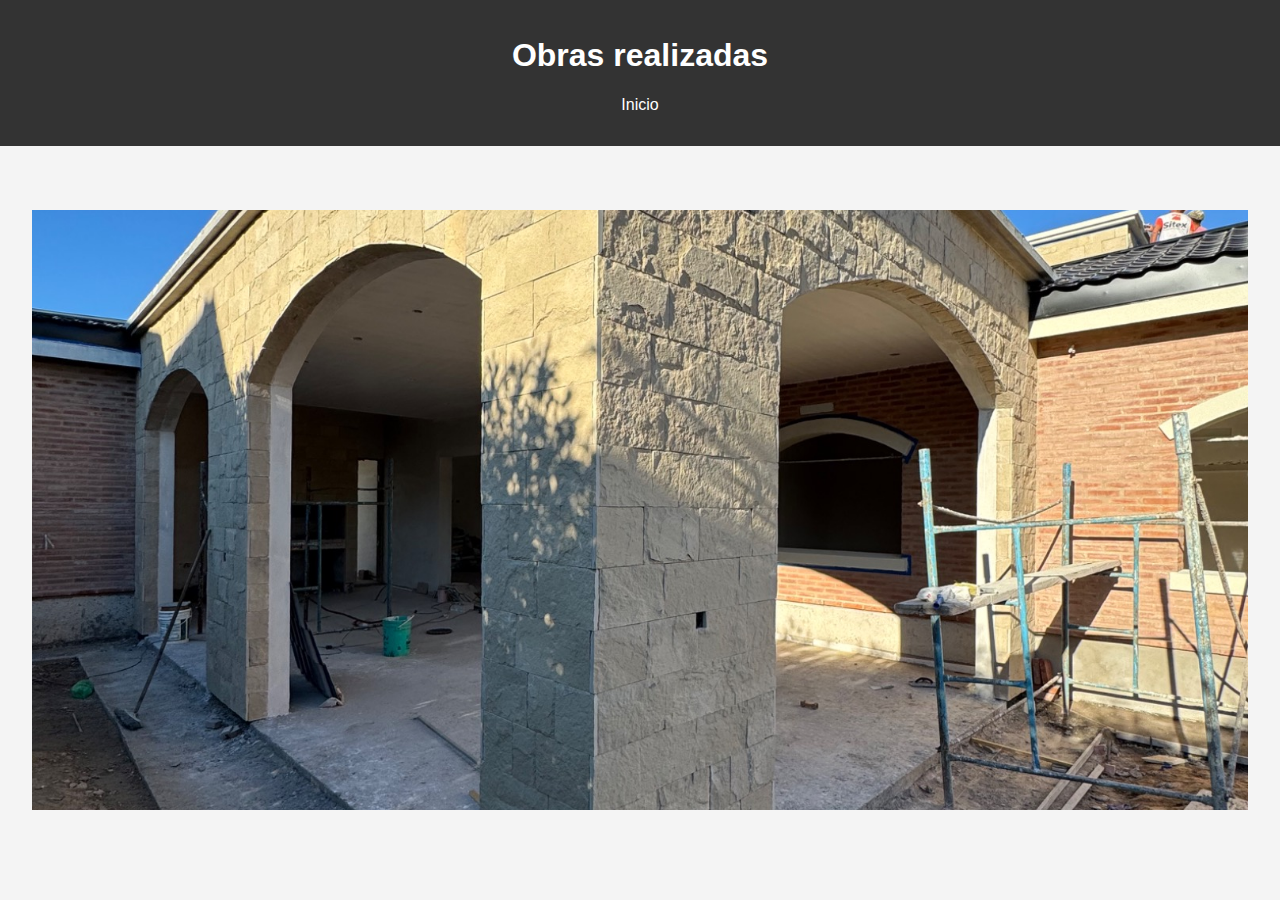
<file: obras_realizadas.html>
<!DOCTYPE html>
<html lang="es">
<head>
  <meta charset="UTF-8" />
  <meta name="viewport" content="width=device-width, initial-scale=1.0"/>
  <title>Obras realizadas</title>
  <link rel="stylesheet" href="styles.css" />
  <style>
    .carousel-container {
      max-width: 100%;
      height: 600px;
      overflow: hidden;
      position: relative;
    }
    .carousel-slide {
      display: flex;
      width: 800%;
      animation: slide 40s infinite;
    }
    .carousel-slide img {
      width: 100%;
      height: 600px;
      object-fit: cover;
    }
    @keyframes slide {
      0% { transform: translateX(0%); }
      12.5% { transform: translateX(-100%); }
      25% { transform: translateX(-200%); }
      37.5% { transform: translateX(-300%); }
      50% { transform: translateX(-400%); }
      62.5% { transform: translateX(-500%); }
      75% { transform: translateX(-600%); }
      87.5% { transform: translateX(-700%); }
      100% { transform: translateX(0%); }
    }
  </style>
</head>
<body>
  <header>
    <h1>Obras realizadas</h1>
    <nav>
      <ul>
        <li><a href="index.html">Inicio</a></li>
      </ul>
    </nav>
  </header>
  <main>
    <div class="carousel-container">
      <div class="carousel-slide">
        <img src="img/IMG_2161.jpeg" alt="obra1" />
        <img src="img/8142cc67-15b6-44c6-b361-4c0fc6a9e5a4.jpeg" alt="obra2" />
        <img src="img/IMG_9812.jpeg" alt="obra3" />
        <img src="img/1147.jpeg" alt="obra4" />
        <img src="img/20240517_160324.jpeg" alt="obra5" />
        <img src="img/26740c3d-9057-4a53-87c3-37c677b7c1fd.jpeg" alt="obra6" />
        <img src="img/bc80cbb5-9ea7-43d2-ad09-b235cdbb78d9.jpeg" alt="obra7" />
        <img src="img/e926b079-c649-4344-bde3-2f8108cc3634.jpeg" alt="obra8" />
      </div>
    </div>
  </main>
</body>
</html>
</file>
<file: styles.css>
body {
  margin: 0;
  font-family: Arial, sans-serif;
  background-color: #f4f4f4;
}

header {
  background-color: #333;
  color: white;
  padding: 1rem;
  text-align: center;
}

nav ul {
  list-style: none;
  padding: 0;
}

nav ul li {
  display: inline;
  margin: 0 1rem;
}

nav ul li a {
  color: white;
  text-decoration: none;
}

main {
  padding: 2rem;
}

.bienvenida {
  text-align: center;
}

.llamada-accion {
  text-align: center;
  margin-top: 2rem;
}

.btn {
  background-color: #4CAF50;
  color: white;
  padding: 1rem 2rem;
  text-decoration: none;
  border-radius: 5px;
}

footer {
  text-align: center;
  padding: 1rem;
  background-color: #333;
  color: white;
  position: fixed;
  bottom: 0;
  width: 100%;
}

.carousel-container {
  max-width: 100%;
  overflow: hidden;
  position: relative;
  margin-top: 2rem;
}

.carousel-slide {
  display: flex;
  transition: transform 1s ease-in-out;
}

.carousel-slide img {
  width: 100%;
  height: auto;
  object-fit: cover;
}
</file>
